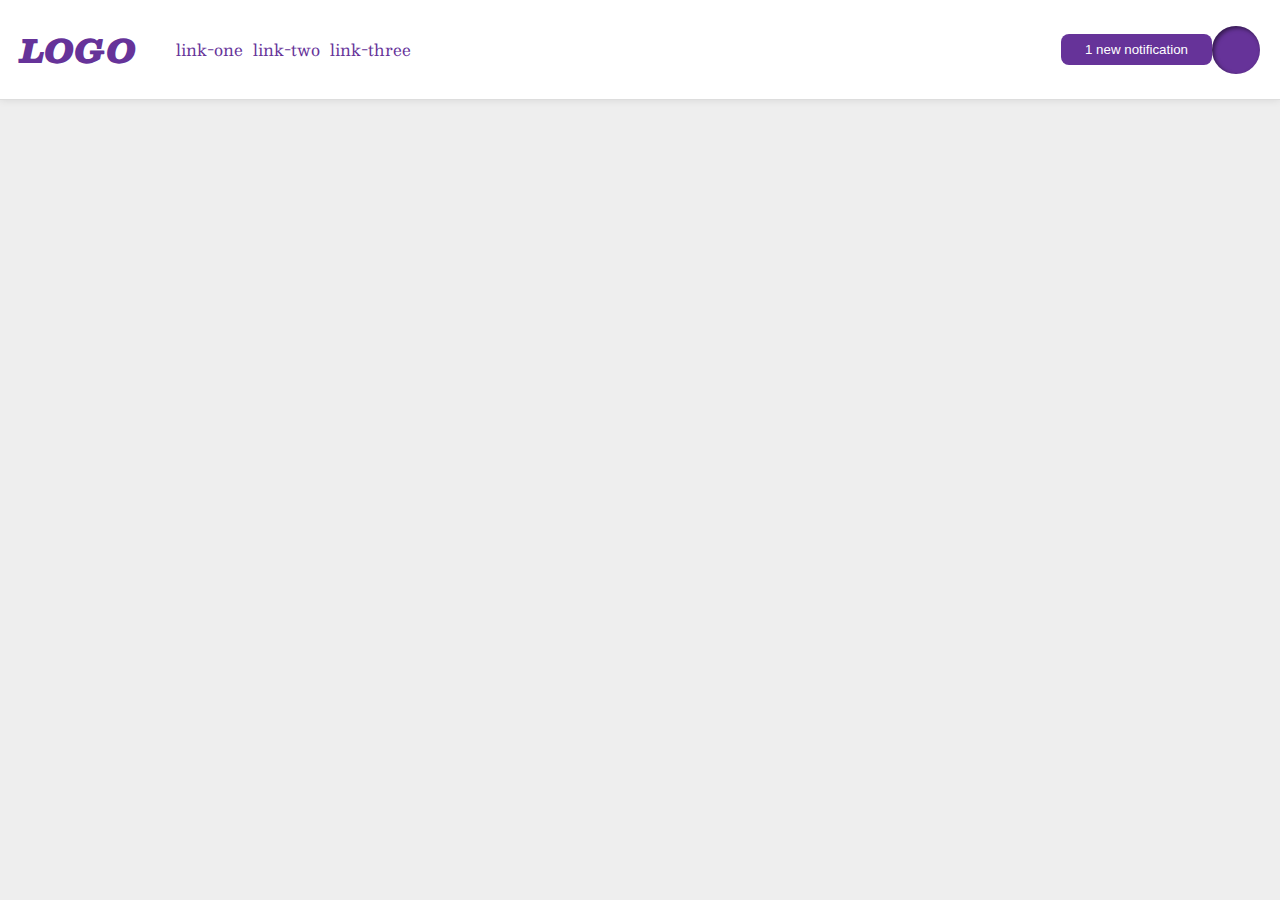
<file: flex/03-flex-header-2/index.html>
<!DOCTYPE html>
<html lang="en">
  <head>
    <meta charset="UTF-8">
    <meta http-equiv="X-UA-Compatible" content="IE=edge">
    <meta name="viewport" content="width=device-width, initial-scale=1.0">
    <title>Flex Header 2</title>
    <link rel="stylesheet" href="style.css">
  </head>
  <body>
    <div class="header">
      <div class="left">
      <div class="logo">
        LOGO
      </div>
      <ul class="links">
        <li><a href="google.com">link-one</a></li>
        <li><a href="google.com">link-two</a></li>
        <li><a href="google.com">link-three</a></li>
      </ul>
     </div>
    <div class="right">
      <button class="notifications">
        1 new notification
      </button>
      <div class="profile-image"></div>
      </div>
    </div>
  </body>
</html>
</file>
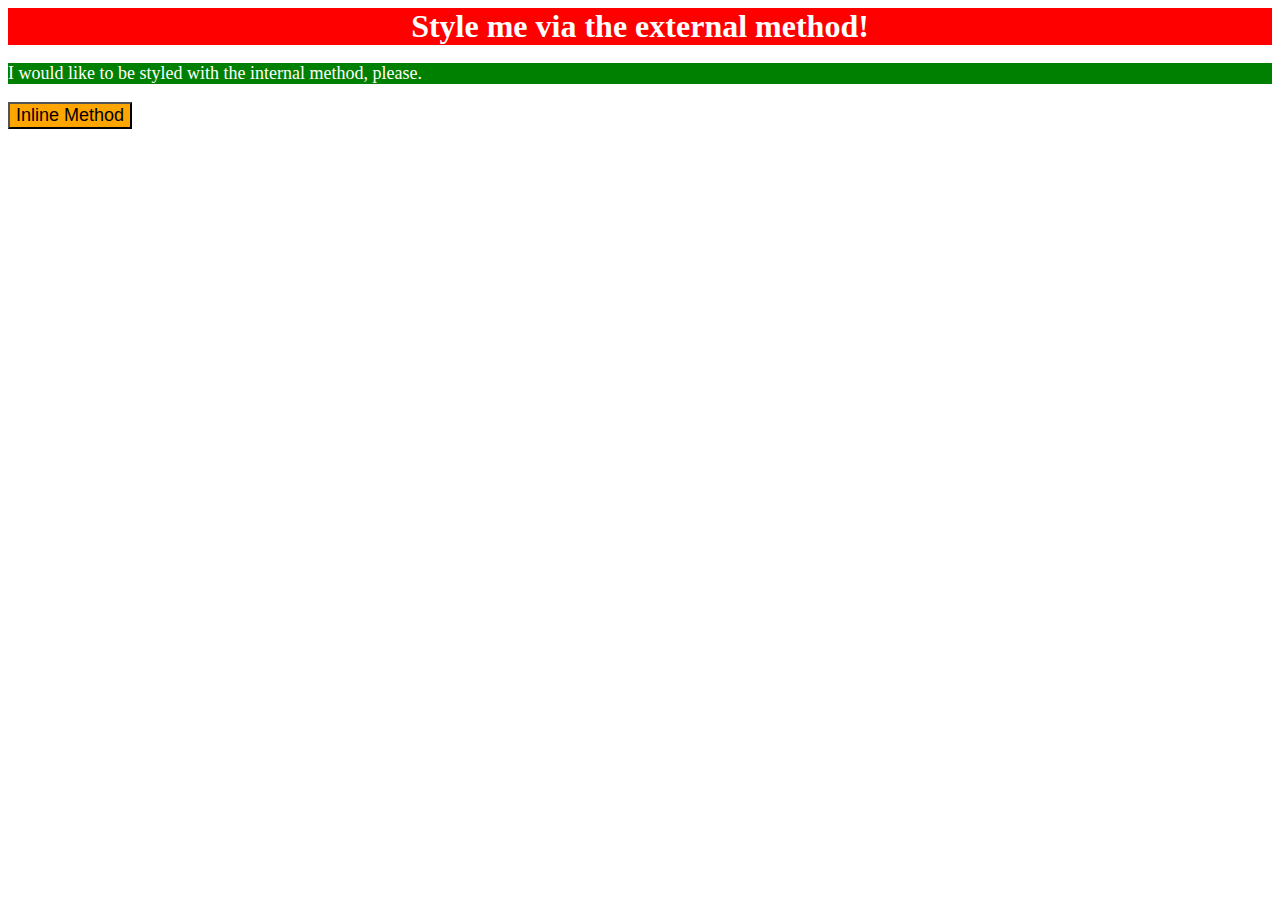
<file: foundations/01-css-methods/index.html>
<!DOCTYPE html>
<html lang="en">
  <head>
    <style>
      p {
        background-color: green;
        color: white;
        font-size: 18px;
      }
    </style>
    <meta charset="UTF-8">
    <meta http-equiv="X-UA-Compatible" content="IE=edge">
    <meta name="viewport" content="width=device-width, initial-scale=1.0">
    <title>Methods for Adding CSS</title>
    <link rel="stylesheet" href="styles.css">
  </head>
  <body>
    <div>Style me via the external method!</div>
    <p>I would like to be styled with the internal method, please.</p>
    <button style="background-color: orange;font-size: 18px;">Inline Method</button>
  </body>
</html>
</file>
<file: flex/03-flex-header-2/style.css>
/* this is some magical font-importing.  
you'll learn about it later. */
@import url('https://fonts.googleapis.com/css2?family=Besley:ital,wght@0,400;1,900&display=swap');

body {
  margin: 0;
  background: #eee;
  font-family: Besley, serif;
}

.header {
  background: white;
  border-bottom: 1px solid #ddd;
  box-shadow: 0 0 8px rgba(0,0,0,.1);
  display: flex;
  padding: 10px;
  justify-content: space-between;
}

.profile-image {
  background: rebeccapurple;
  box-shadow: inset 2px 2px 4px rgba(0,0,0,.5);
  border-radius: 50%;
  width: 48px;
  height: 48px;
}

.logo {
  color: rebeccapurple;
  font-size: 32px;
  font-weight: 900;
  font-style: italic;
}

button {
  border: none;
  border-radius: 8px;
  background: rebeccapurple;
  color: white;
  padding: 8px 24px;
}

a {
  /* this removes the line under our links */
  text-decoration: none;
  color: rebeccapurple;
}

ul {
  list-style-type: none;
  display: flex;
  gap: 10px;

}

.left, .right {
  display: flex;
  align-items: center;
  padding: 10px;
}
</file>
<file: foundations/01-css-methods/styles.css>
/* styles.css */
div {
    color: white;
    background-color: red;
    font-size: 32px;
    font-weight: 700;
    text-align: center;
}
</file>
